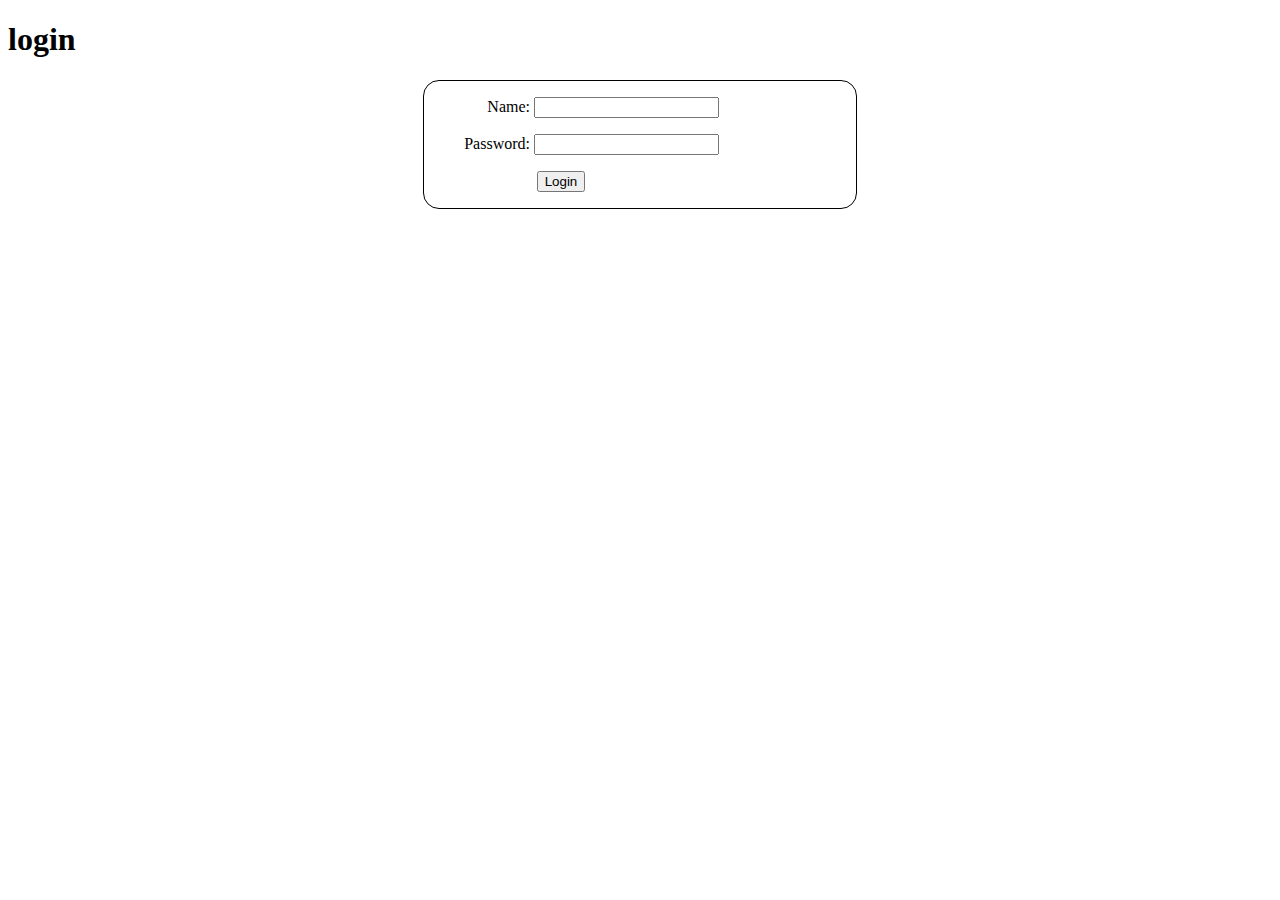
<file: front/index.html>
<!DOCTYPE html>
<html lang="en">
<head>
    <meta charset="UTF-8">
    <meta name="viewport" content="width=device-width,initial-scale=1.0">
    <title>Login</title>
    <link rel="stylesheet" type="text/css" href="styles/style.css">
</head>
<body>
    <main>
        <h1>login</h1>
        <form action="/login" method="post">
            <ul>
                <li>
                    <label for="name">Name: </label>
                    <input type="text" id="name" name="user_name" max="10" required>
                </li>
                <li>
                    <label for="password">Password: </label>
                    <input type="password" id="password" name="user_password" max="10" required>
                </li>
                <li class="button">
                    <button type="submit">Login</button>
                </li>
            </ul>
        </form>
    </main>
</body>
</html>
</file>
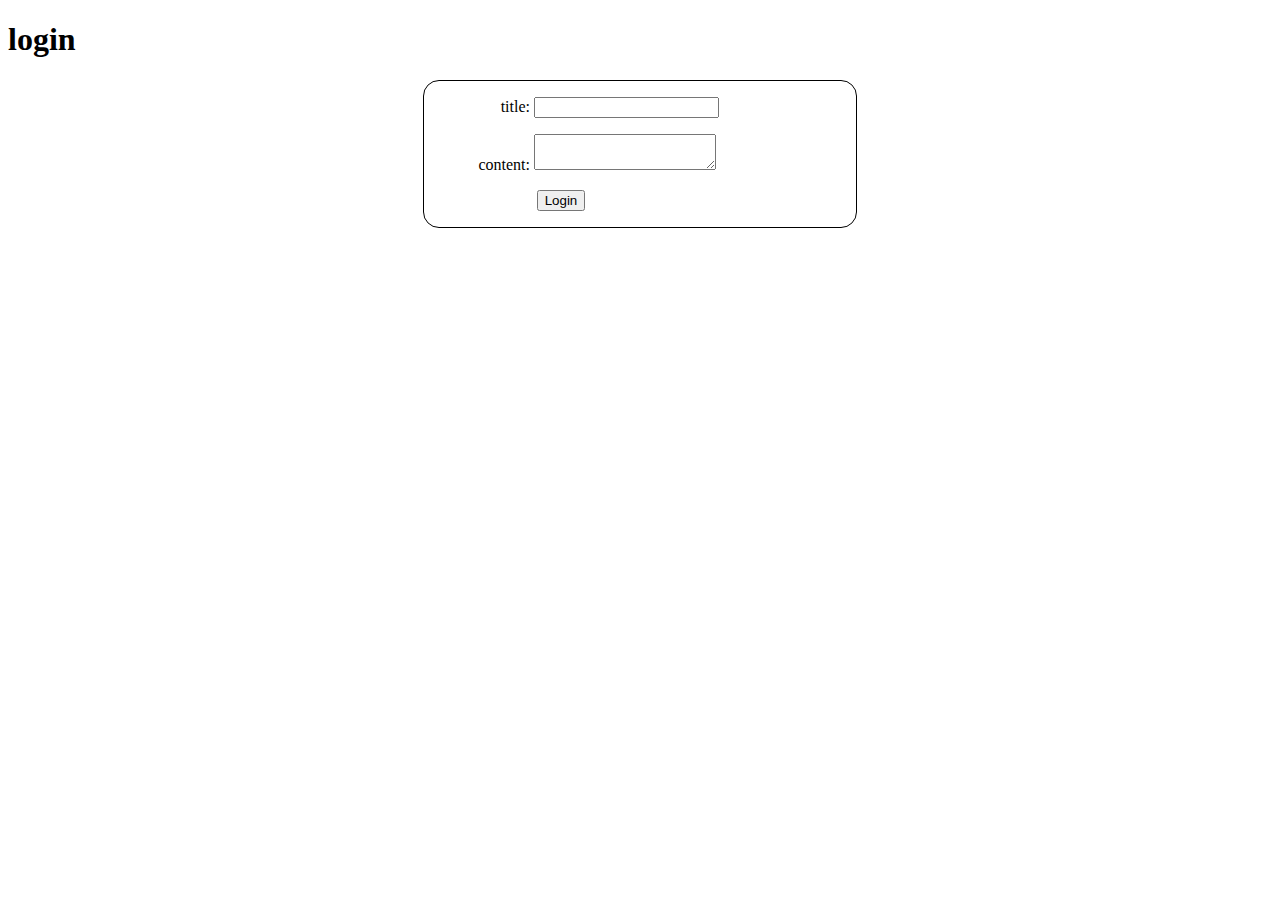
<file: front/views/edit.html>
<!DOCTYPE html>
<html lang="en">
<head>
    <meta charset="UTF-8">
    <meta name="viewport" content="width=device-width,initial-scale=1.0">
    <title>Title</title>
    <link rel="stylesheet" type="text/css" href="../styles/style.css">
</head>
<body>
<h1>login</h1>
<form action="/login" method="post">
    <ul>
        <li>
            <label for="title">title: </label>
            <input type="text" id="title" name="title" max="10" required>
        </li>
        <li>
            <label for="content">content: </label>
            <textarea id="content" name="content"></textarea>
        </li>
        <li class="button">
            <button type="submit">Login</button>
        </li>
    </ul>
</form>
</body>
</html>
</file>
<file: front/styles/style.css>
form {
    margin: 0 auto;
    width: 400px;
    padding: 1em;
    border: 1px solid black;
    border-radius: 1em;
}

ul {
    list-style: none;
    padding: 0;
    margin: 0;
}

form li + li {
    margin-top: 1em;
}

label {
    display: inline-block;
    width: 90px;
    text-align: right;
}

input textarea {
    font: 1em sans-serif;
    width: 300px;
    box-sizing: border-box;
    border: 1px solid #999;
}

input:focus {
    border-color: #000;
}

.button {
    padding-left: 90px;
}

button {
    margin-left: .5em;
}
</file>
